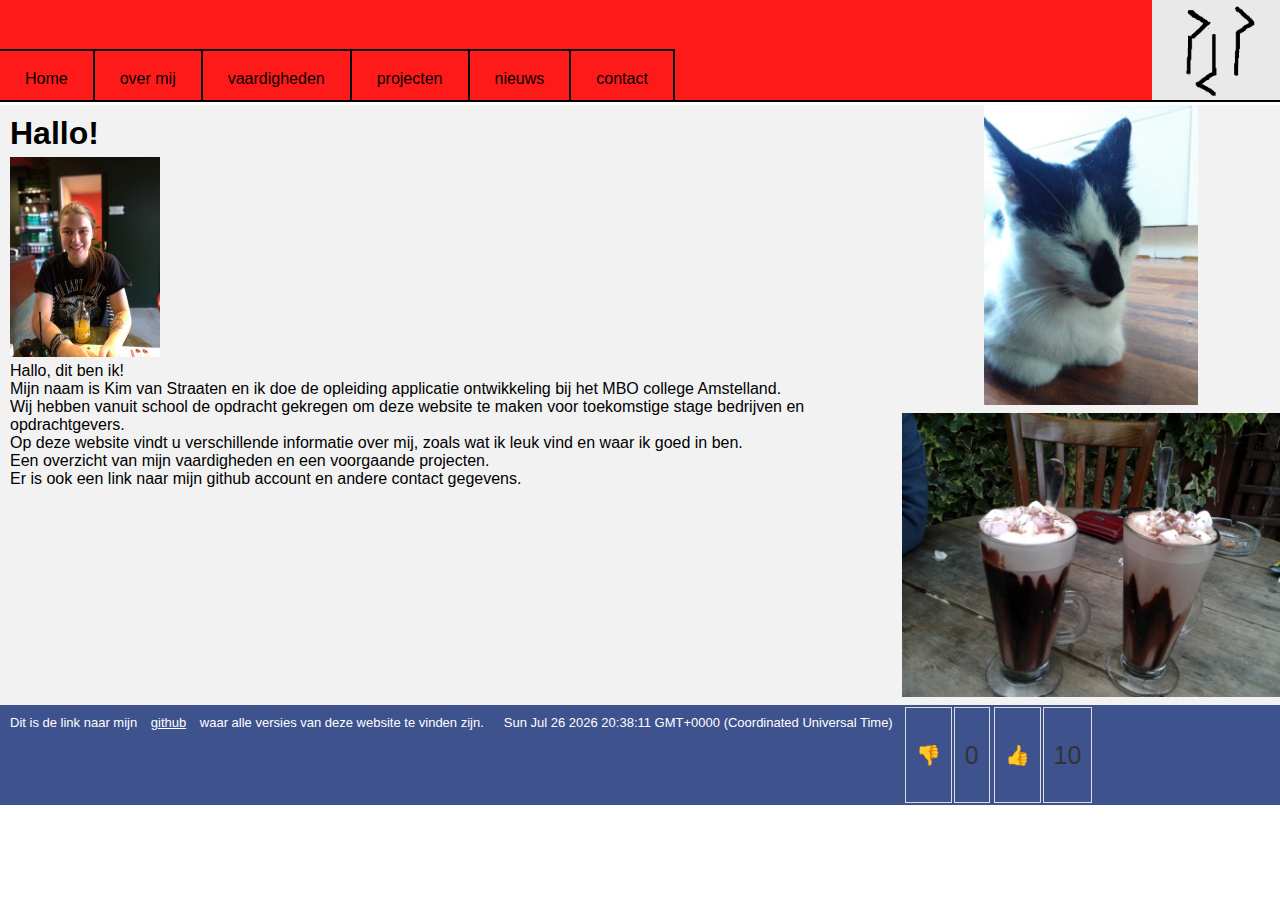
<file: index.html>
<!DOCTYPE.html>
<html>

<head>
    <title>Home</title>
    <link rel="stylesheet" type="text/css" href="css/style.css">
</head>

<body>

    <header>
        <div id="menubalk">
            <ul id="menuLinks">
                    <li class="menu"><a href="index.html">Home</a></li>
                    <li class="menu"><a href="overmij.html">over mij</a></li>
                    <li class="menu"><a href="vaardigheden.html">vaardigheden</a></li>
                    <li class="menu"><a href="projecten.html">projecten</a></li>
                    <li class="menu"><a href="nieuws.html">nieuws</a></li>
                    <li class="menu"><a href="contact.html">contact</a></li>
            </ul>
            <div id="menuRechts">
                <img id="logo" src="afbeeldingen/logo.png">
            </div>
        </div>
    </header>
    <main>
        <div id="tekstDiv">
                <h1>Hallo!</h1>
                <img id="profiel" src="afbeeldingen/profiel_foto.jpeg">
                <p>
                    Hallo, dit ben ik! <br>
                    Mijn naam is Kim van Straaten en ik doe de opleiding applicatie ontwikkeling bij het MBO college Amstelland.<br>
                    Wij hebben vanuit school de opdracht gekregen om deze website te maken voor toekomstige stage bedrijven en opdrachtgevers.<br>
                    Op deze website vindt u verschillende informatie over mij, zoals wat ik leuk vind en waar ik goed in ben.<br> 
                    Een overzicht van mijn vaardigheden en een voorgaande projecten.<br>
                    Er is ook een link naar mijn github account en andere contact gegevens.
                </p>
               
        </div>
        <div id="fotoDiv">
            <img class="foto" src="afbeeldingen/tony_cute_face_2.0.jpeg">
            <img class="foto" src="afbeeldingen/choco_ierland.jpeg">
        </div>
    </main>
    
    <footer>
        <p class="footer">Dit is de link naar mijn
        <a id="linkFooter" class="footer" href="https://github.com/ROC-van-Amsterdam-College-Amstelland/git-oefen-opdracht-1-sargaskim" target="_blank">github</a>
        waar alle versies van deze website te vinden zijn.
        </p>
        <p id="date"class="footer"></p>
  
        <table class="thumb">
            <tbody>
                <tr>
                    <td id="tDown" onclick="nrD">👎</td>
                    <td>0</td>
                </tr>
            </tbody>
        </table>
        <table class="thumb">
            <tbody>
                <tr>
                    <td id="tUp" onclick="nrU">👍</td>
                    <td>10</td>
                </tr>
            </tbody>
        </table>
        
    </footer>

    <script src="js/script.js"></script>
</body>

</html>
</file>
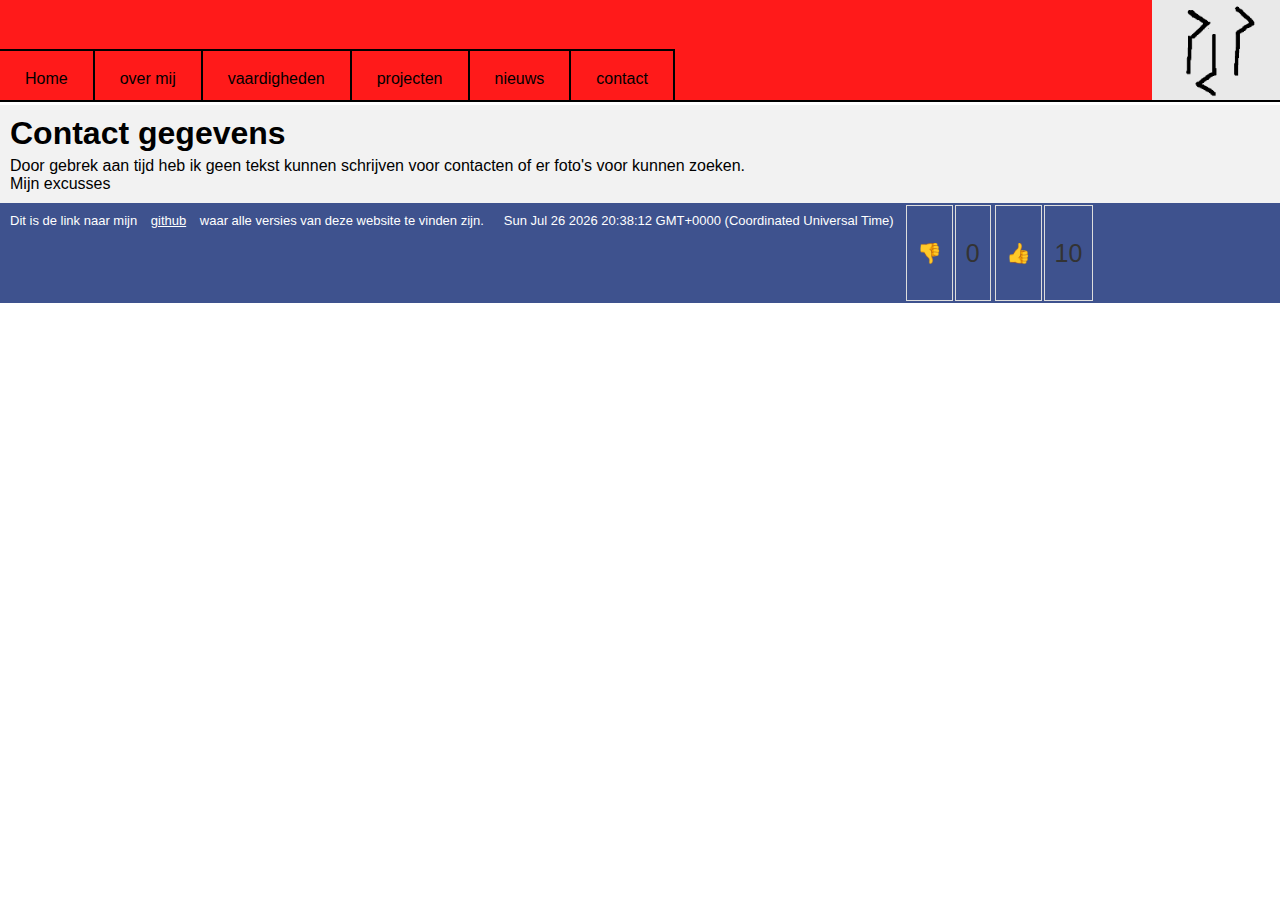
<file: contact.html>
<!DOCTYPE.html>
<html>

<head>
    <title>Home</title>
    <link rel="stylesheet" type="text/css" href="css/style.css">
</head>

<body>

     <header>
        <div id="menubalk">
            <ul id="menuLinks">
                    <li class="menu"><a href="index.html">Home</a></li>
                    <li class="menu"><a href="overmij.html">over mij</a></li>
                    <li class="menu"><a href="vaardigheden.html">vaardigheden</a></li>
                    <li class="menu"><a href="projecten.html">projecten</a></li>
                    <li class="menu"><a href="nieuws.html">nieuws</a></li>
                    <li class="menu"><a href="contact.html">contact</a></li>
            </ul>
            <div id="menuRechts">
                <img id="logo" src="afbeeldingen/logo.png">
            </div>
        </div>
    </header>

    <main>
        <div id="tekstDiv">
                <h1>Contact gegevens</h1>
                <p>Door gebrek aan tijd heb ik geen tekst kunnen schrijven voor contacten of er foto's voor kunnen zoeken.<br>
                Mijn excusses</p>               
        </div>
        <div id="fotoDiv">
        </div>
    </main>
    
    <footer>
        <p class="footer">Dit is de link naar mijn
        <a id="linkFooter" class="footer" href="https://github.com/ROC-van-Amsterdam-College-Amstelland/git-oefen-opdracht-1-sargaskim" target="_blank">github</a>
        waar alle versies van deze website te vinden zijn.
        </p>
        <p id="date"class="footer"></p>
  
        <table class="thumb">
            <tbody>
                <tr>
                    <td id="tDown" onclick="nrD">👎</td>
                    <td>0</td>
                </tr>
            </tbody>
        </table>
        <table class="thumb">
            <tbody>
                <tr>
                    <td id="tUp" onclick="nrU">👍</td>
                    <td>10</td>
                </tr>
            </tbody>
        </table>
    </footer>


    <script src="js/script.js"></script>
</body>

</html>
</file>
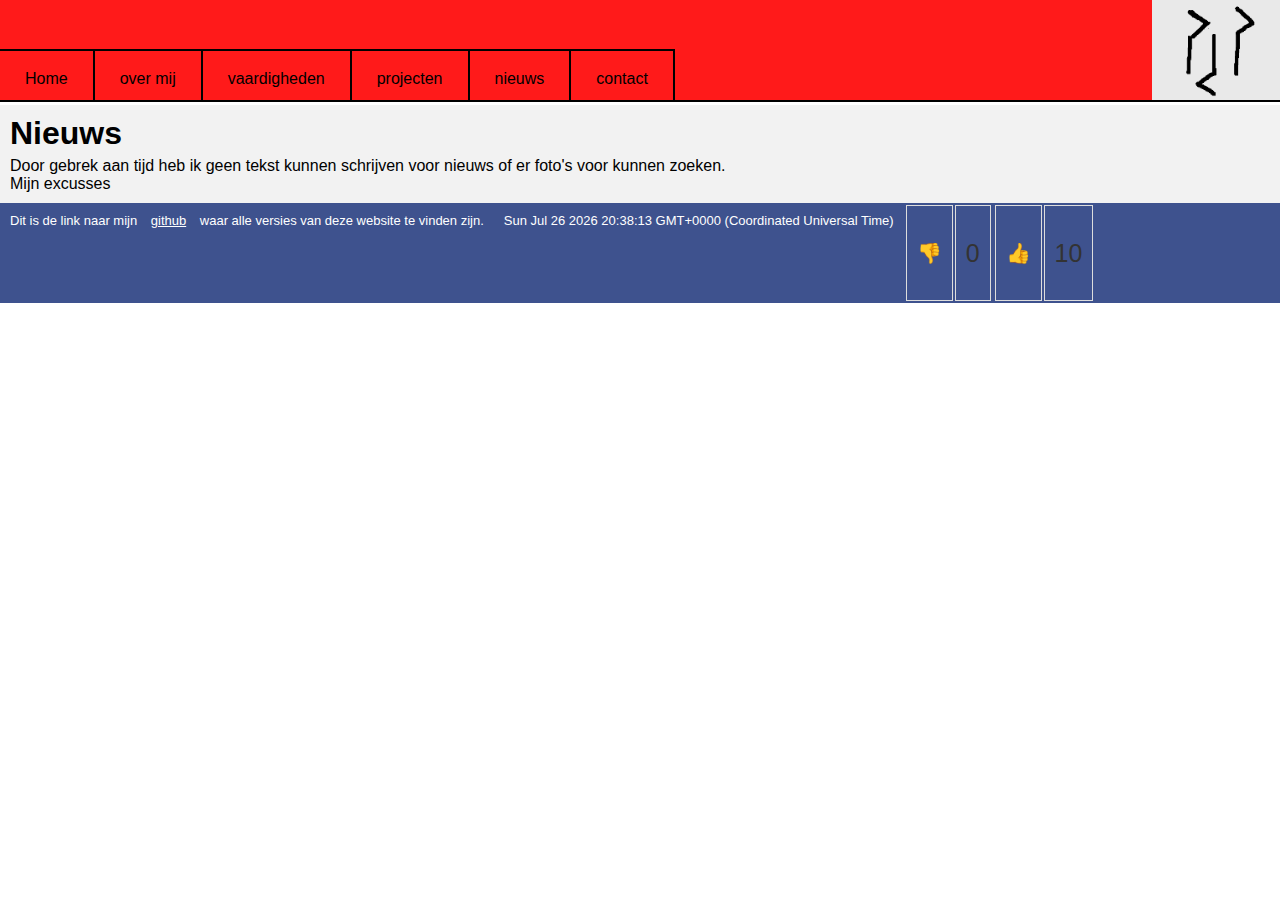
<file: nieuws.html>
<!DOCTYPE.html>
<html>

<head>
    <title>Home</title>
    <link rel="stylesheet" type="text/css" href="css/style.css">
</head>

<body>

     <header>
        <div id="menubalk">
            <ul id="menuLinks">
                    <li class="menu"><a href="index.html">Home</a></li>
                    <li class="menu"><a href="overmij.html">over mij</a></li>
                    <li class="menu"><a href="vaardigheden.html">vaardigheden</a></li>
                    <li class="menu"><a href="projecten.html">projecten</a></li>
                    <li class="menu"><a href="nieuws.html">nieuws</a></li>
                    <li class="menu"><a href="contact.html">contact</a></li>
            </ul>
            <div id="menuRechts">
                <img id="logo" src="afbeeldingen/logo.png">
            </div>
        </div>
    </header>

    <main>
        <div id="tekstDiv">
                <h1>Nieuws</h1>
                <p>Door gebrek aan tijd heb ik geen tekst kunnen schrijven voor nieuws of er foto's voor kunnen zoeken.<br>
                Mijn excusses</p>               
        </div>
        <div id="fotoDiv">
        </div>
    </main>
    
    <footer>
        <p class="footer">Dit is de link naar mijn
        <a id="linkFooter" class="footer" href="https://github.com/ROC-van-Amsterdam-College-Amstelland/git-oefen-opdracht-1-sargaskim" target="_blank">github</a>
        waar alle versies van deze website te vinden zijn.
        </p>
        <p id="date"class="footer"></p>
  
        <table class="thumb">
            <tbody>
                <tr>
                    <td id="tDown" onclick="nrD">👎</td>
                    <td>0</td>
                </tr>
            </tbody>
        </table>
        <table class="thumb">
            <tbody>
                <tr>
                    <td id="tUp" onclick="nrU">👍</td>
                    <td>10</td>
                </tr>
            </tbody>
        </table>
    </footer>


    <script src="js/script.js"></script>
</body>

</html>
</file>
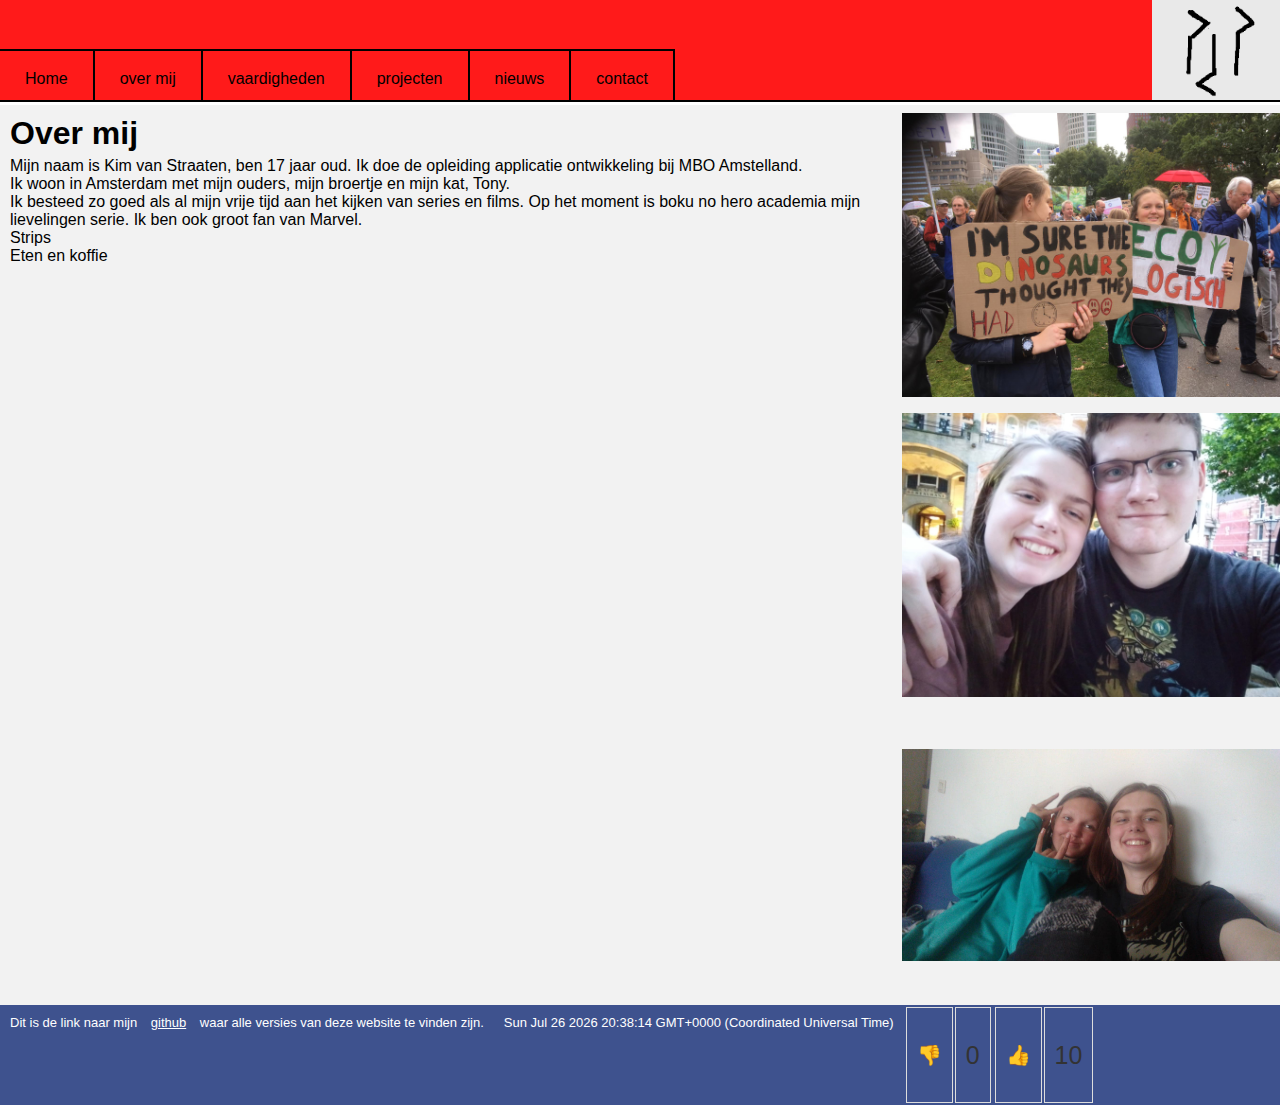
<file: overmij.html>
<!DOCTYPE.html>
<html>

<head>
    <title>Home</title>
    <link rel="stylesheet" type="text/css" href="css/style.css">
</head>

<body>

     <header>
        <div id="menubalk">
            <ul id="menuLinks">
                    <li class="menu"><a href="index.html">Home</a></li>
                    <li class="menu"><a href="overmij.html">over mij</a></li>
                    <li class="menu"><a href="vaardigheden.html">vaardigheden</a></li>
                    <li class="menu"><a href="projecten.html">projecten</a></li>
                    <li class="menu"><a href="nieuws.html">nieuws</a></li>
                    <li class="menu"><a href="contact.html">contact</a></li>
            </ul>
            <div id="menuRechts">
                <img id="logo" src="afbeeldingen/logo.png">
            </div>
        </div>
    </header>

    <main>
        <div id="tekstDiv">
            <h1>Over mij</h1>
            <p>
                Mijn naam is Kim van Straaten, ben 17 jaar oud.  Ik doe de opleiding applicatie ontwikkeling bij MBO Amstelland.<br>
                Ik woon in Amsterdam met mijn ouders, mijn broertje en mijn kat, Tony. <br>
                Ik besteed zo goed als al mijn vrije tijd aan het kijken van series en films. Op het moment is boku no hero academia mijn lievelingen serie. Ik ben ook groot fan van Marvel.<br>
                Strips<br>
                Eten en koffie<br>
            </p>               
        </div>
        <div id="fotoDiv">
                <img class="foto" src="afbeeldingen/millieu_demostratie.jpg">
                <img class="foto" src="afbeeldingen/erik_en_ik.jpeg">
                <img class="foto" src="afbeeldingen/nik_en_ik.jpeg">

        </div>
    </main>
    
    <footer>
        <p class="footer">Dit is de link naar mijn
        <a id="linkFooter" class="footer" href="https://github.com/ROC-van-Amsterdam-College-Amstelland/git-oefen-opdracht-1-sargaskim" target="_blank">github</a>
        waar alle versies van deze website te vinden zijn.
        </p>
        <p id="date"class="footer"></p>
  
        <table class="thumb">
            <tbody>
                <tr>
                    <td id="tDown" onclick="nrD">👎</td>
                    <td>0</td>
                </tr>
            </tbody>
        </table>
        <table class="thumb">
            <tbody>
                <tr>
                    <td id="tUp" onclick="nrU">👍</td>
                    <td>10</td>
                </tr>
            </tbody>
        </table>
    </footer>


    <script src="js/script.js"></script>
</body>

</html>
</file>
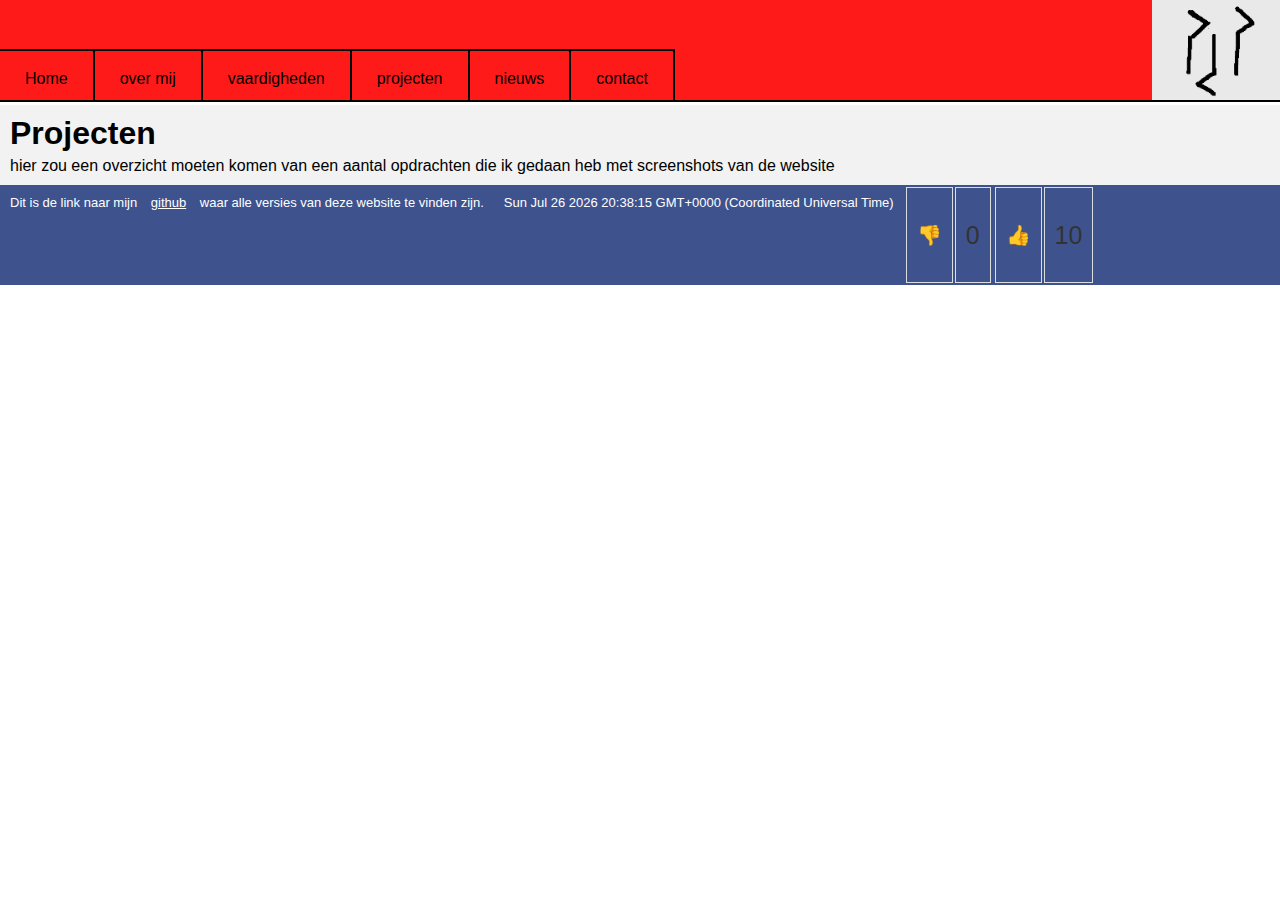
<file: projecten.html>
<!DOCTYPE.html>
<html>

<head>
    <title>Home</title>
    <link rel="stylesheet" type="text/css" href="css/style.css">
</head>

<body>

     <header>
        <div id="menubalk">
            <ul id="menuLinks">
                    <li class="menu"><a href="index.html">Home</a></li>
                    <li class="menu"><a href="overmij.html">over mij</a></li>
                    <li class="menu"><a href="vaardigheden.html">vaardigheden</a></li>
                    <li class="menu"><a href="projecten.html">projecten</a></li>
                    <li class="menu"><a href="nieuws.html">nieuws</a></li>
                    <li class="menu"><a href="contact.html">contact</a></li>
            </ul>
            <div id="menuRechts">
                <img id="logo" src="afbeeldingen/logo.png">
            </div>
        </div>
    </header>

    <main>
        <div id="tekstDiv">
                <h1>Projecten</h1>
                <p>hier zou een overzicht moeten komen van een aantal opdrachten die ik gedaan heb met screenshots van de website</p>               
        </div>
        <div id="fotoDiv">
        </div>
    </main>
    
    <footer>
        <p class="footer">Dit is de link naar mijn
        <a id="linkFooter" class="footer" href="https://github.com/ROC-van-Amsterdam-College-Amstelland/git-oefen-opdracht-1-sargaskim" target="_blank">github</a>
        waar alle versies van deze website te vinden zijn.
        </p>
        <p id="date"class="footer"></p>
  
        <table class="thumb">
            <tbody>
                <tr>
                    <td id="tDown" onclick="nrD">👎</td>
                    <td>0</td>
                </tr>
            </tbody>
        </table>
        <table class="thumb">
            <tbody>
                <tr>
                    <td id="tUp" onclick="nrU">👍</td>
                    <td>10</td>
                </tr>
            </tbody>
        </table>
    </footer>


    <script src="js/script.js"></script>
</body>

</html>
</file>
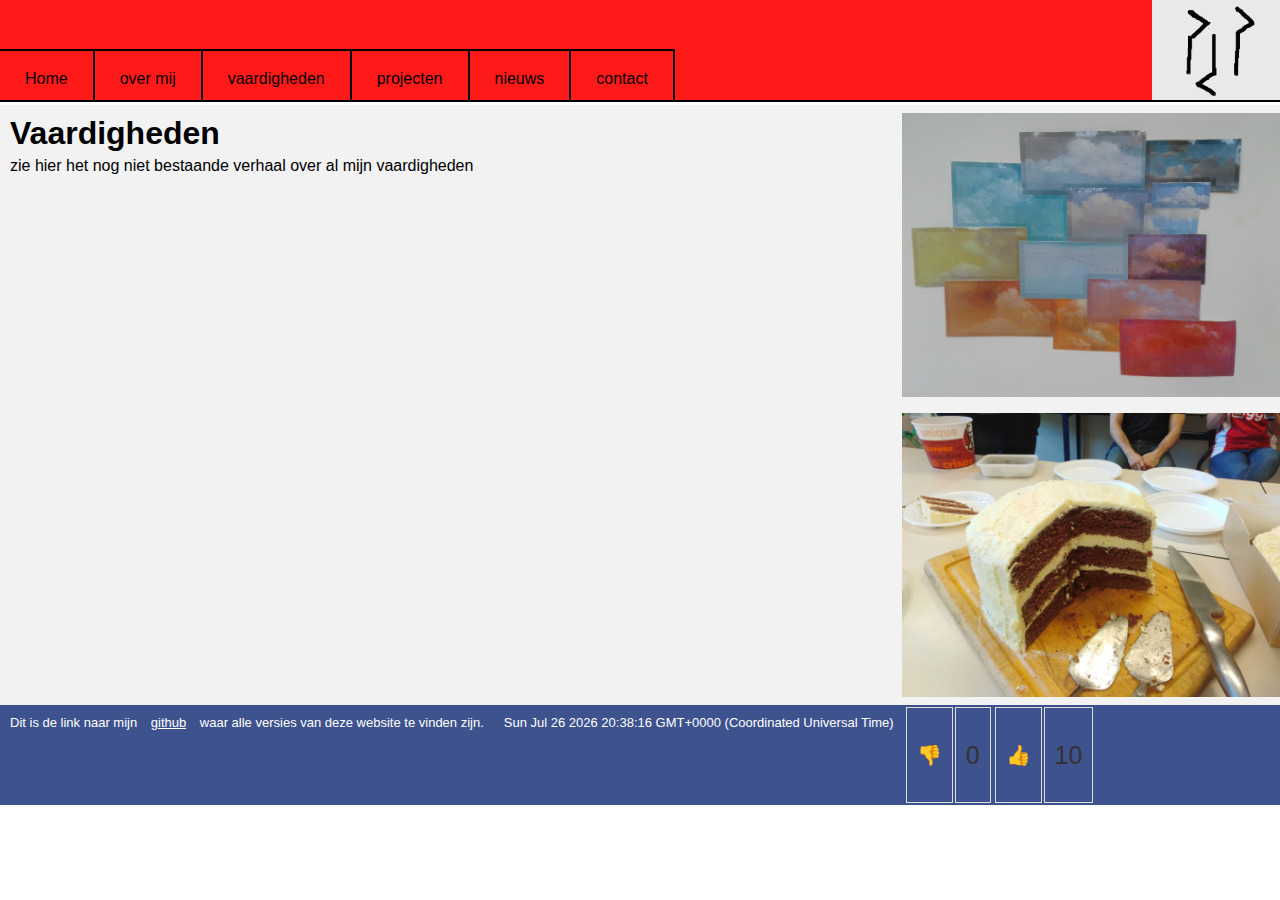
<file: vaardigheden.html>
<!DOCTYPE.html>
<html>

<head>
    <title>Home</title>
    <link rel="stylesheet" type="text/css" href="css/style.css">
</head>

<body>

     <header>
        <div id="menubalk">
            <ul id="menuLinks">
                    <li class="menu"><a href="index.html">Home</a></li>
                    <li class="menu"><a href="overmij.html">over mij</a></li>
                    <li class="menu"><a href="vaardigheden.html">vaardigheden</a></li>
                    <li class="menu"><a href="projecten.html">projecten</a></li>
                    <li class="menu"><a href="nieuws.html">nieuws</a></li>
                    <li class="menu"><a href="contact.html">contact</a></li>
            </ul>
            <div id="menuRechts">
                <img id="logo" src="afbeeldingen/logo.png">
            </div>
        </div>
    </header>

    <main>
        <div id="tekstDiv">
                <h1>Vaardigheden</h1>
                <p>zie hier het nog niet bestaande verhaal over al mijn vaardigheden</p>               
        </div>
        <div id="fotoDiv">
                <img class="foto" src="afbeeldingen/kunst_1.jpeg">
                <img class="foto" src="afbeeldingen/taart_gebakken.jpg">


        </div>
    </main>
    
    <footer>
        <p class="footer">Dit is de link naar mijn
        <a id="linkFooter" class="footer" href="https://github.com/ROC-van-Amsterdam-College-Amstelland/git-oefen-opdracht-1-sargaskim" target="_blank">github</a>
        waar alle versies van deze website te vinden zijn.
        </p>
        <p id="date"class="footer"></p>
  
        <table class="thumb">
            <tbody>
                <tr>
                    <td id="tDown" onclick="nrD">👎</td>
                    <td>0</td>
                </tr>
            </tbody>
        </table>
        <table class="thumb">
            <tbody>
                <tr>
                    <td id="tUp" onclick="nrU">👍</td>
                    <td>10</td>
                </tr>
            </tbody>
        </table>
    </footer>


    <script src="js/script.js"></script>
</body>

</html>
</file>
<file: css/style.css>
*{
    margin: 0%;
    padding: 0%;
    font-family: Arial;
}
a{
    text-decoration: none;
    color: #000000;
}
h1{
    background-color: #f2f2f2;
    color: #000000;
}
p{
    background-color: #f2f2f2;
    margin-top: 5px;
    color: #000000;
}

#menubalk{
    height: 100px;
    width: 100%;
    background-color: #ff1a1a;
    border-bottom: solid 2px #000000;
    display: flex;
    flex-direction: row;
    position:fixed;
    top:0;
}
#menuLinks{
    width: 90%;
    display: flex;
    flex-direction: row;
    list-style: none;
 
}
.menu{
    margin-top: 49px;
    background-color: #ff1a1a;
    border-right: solid 2px #000000;
    border-top: solid 2px #000000;
    line-height: 45px;
    padding-left: 25px;
    padding-right: 25px;
    padding-top: 5px;
    padding-bottom: 10px;
}
#menuRechts{
    width: 10%;
    display: flex;
    flex-direction: row-reverse;
}
#logo{
    width: 200px;
    align-items: stretch;
    margin-left: auto;
}

main{
    background-color: #f2f2f2;
    width: 100%;
    margin-top: 105px;
    display: flex;
    flex-direction: row;
}
#tekstDiv{
    width: 70%;
    background-color: #f2f2f2;
    margin: 10px;
}
#profiel{
    height: 200px;
    margin-top: 5px;
    background-color: #f2f2f2;
}

#fotoDiv{
    background-color: #f2f2f2;
    width: 30%;
    display: flex;
    flex-direction: column;
    justify-content: flex-start;
}
.foto {
    object-fit: contain;
    width:100%;
    height: 300px;
    background-color: #f2f2f2;
}

footer{
    width: 100%;
    height: 100px;
    background-color: #3e528e;
    display: flex;
   
}
.footer{
    margin: 10px;
    background-color: #3e528e;
    color: #ffffff;
    font-size: small;
}
#linkFooter{
    text-decoration: underline;
}

.thumb {
  font-size: 25px;
  color:#333333;
}
.thumb td:nth-child(1) {
  color: #CE5937;
  font-size: 20px;
}
.thumb td {
  vertical-align: top;  
  border: 1px solid #ddd;
  padding: 2px 10px;
  vertical-align: middle;
}
</file>
